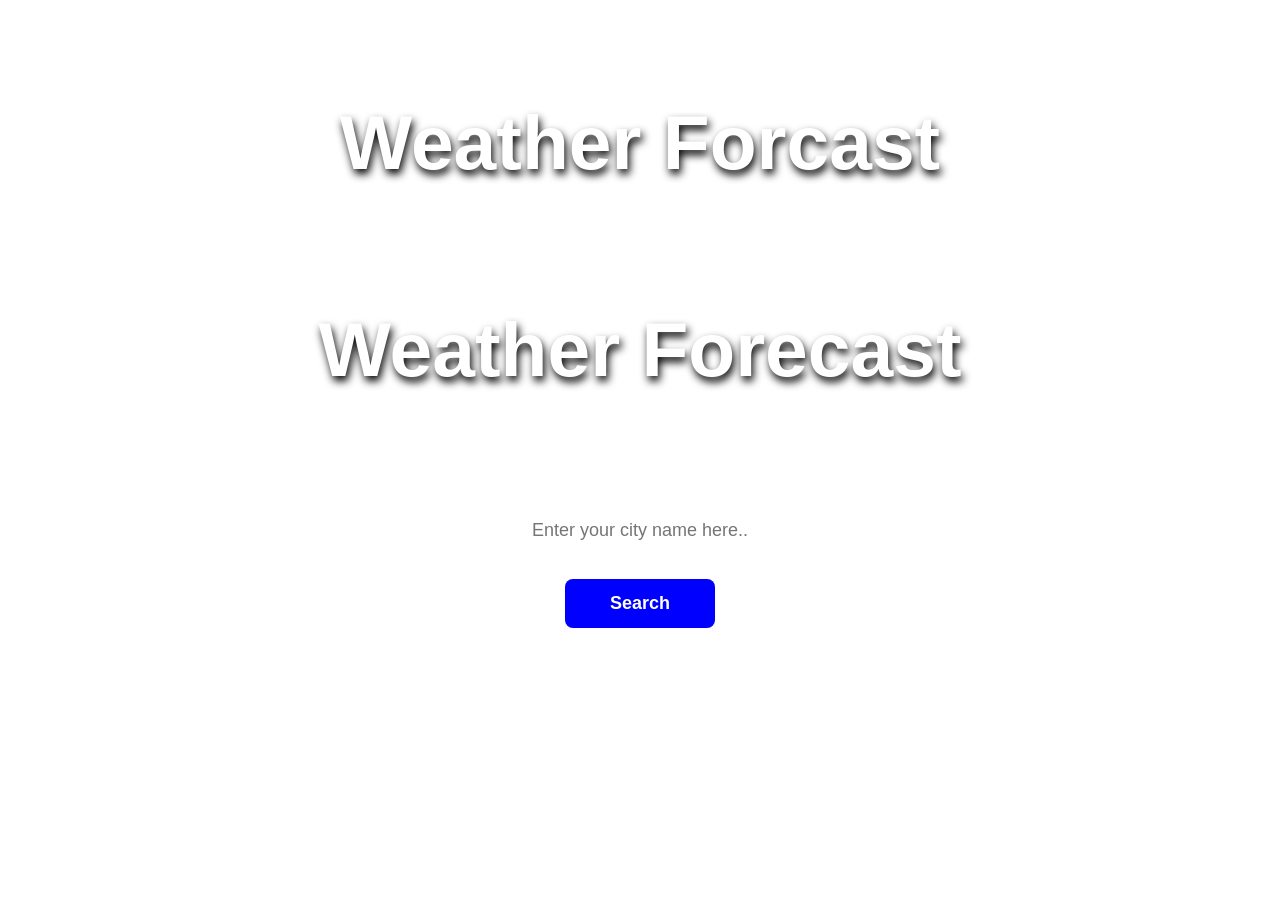
<file: index.html>
<!DOCTYPE html>
<html lang="en">
  <head>
    <meta charset="UTF-8" />
    <meta name="viewport" content="width=device-width, initial-scale=1.0" />
    <link rel="stylesheet" href="Weather.css" />
    <title>Weather App</title>
  </head>
  <body>
<<<<<<< HEAD
    <h1 >Weather Forcast</h1>
=======
    <h1 class="color">Weather Forecast</h1>

>>>>>>> 3980361 (change in html and css file)
    <div class="box">
      <div class="second">
        <input type="text" id="city" placeholder="Enter your city name here.." />
        <button onclick="weathercall()">Search</button>
      </div>

      <div class="results" id="result-box">
        <h2>Weather Info</h2>
        <p></p>
        <p></p>
        <p></p>
        <p></p>
        <!-- <p></p> -->
      </div>
    </div>

    <script src="Weather.js"></script>
  </body>
</html>
</file>
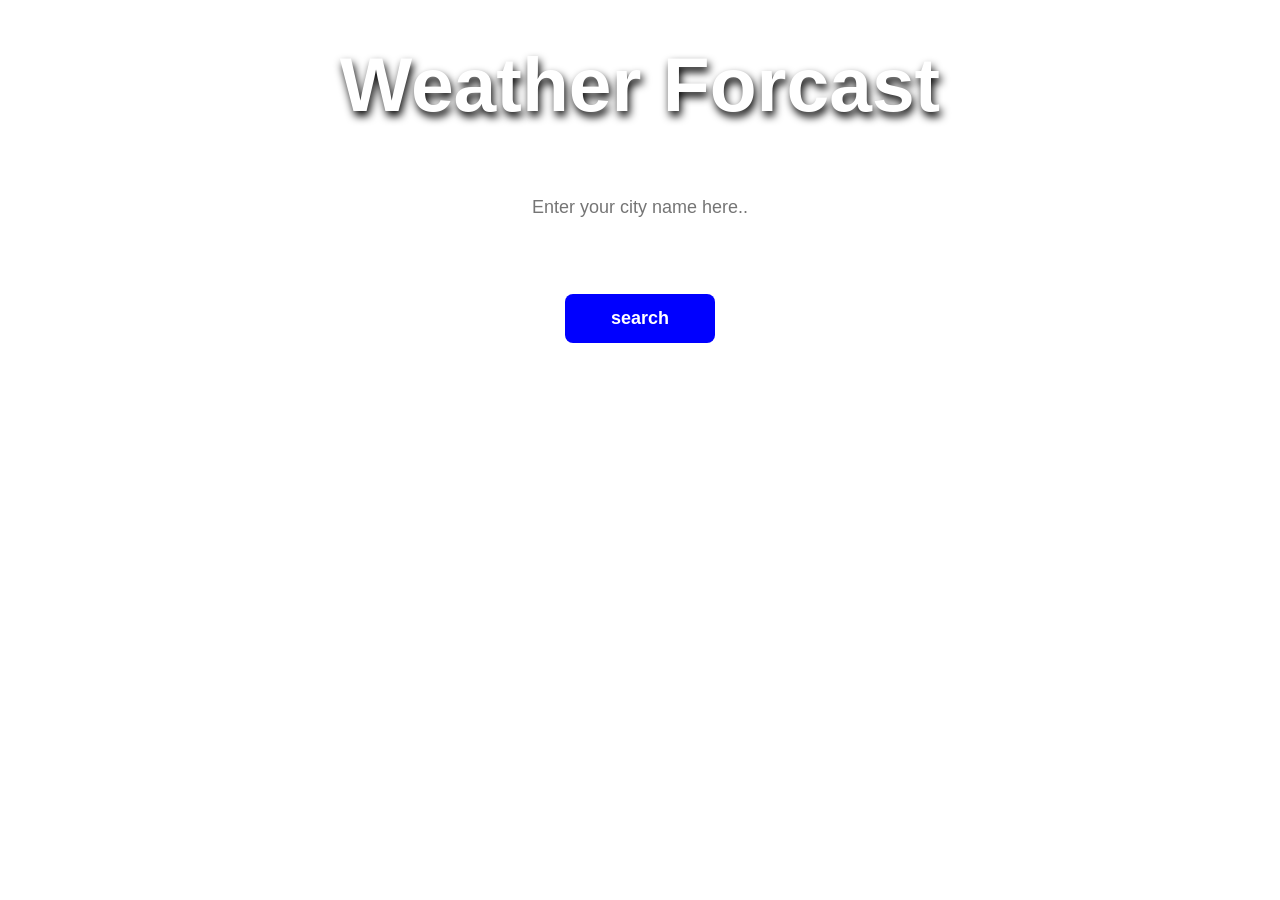
<file: Weather.html>
<!DOCTYPE html>
<html lang="en">
  <head>
    <meta charset="UTF-8" />
    <meta name="viewport" content="width=device-width, initial-scale=1.0" />
    <link rel="stylesheet" href="Weather.css" />
    <title>Document</title>
  </head>
  <body>
    <h1>Weather Forcast</h1>
    <div class="box">
      <!-- <label for ="city">Enter City Name</label> -->
       <div class="second">
        <input
        type="text"
        name=""
        id="city"
        placeholder="Enter your city name here.."
      /><br />
      <button onclick="weathercall()">search</button>
       </div>
      
      <!--Display data-->
      <div class="results" id="result-box">
        <h2>Weather Info</h2>
        <p></p>
        <p></p>
        <p></p>
        <p></p>
        <p></p>
      </div>
    </div>
    <!--p id ="para">HELLO PARA</p-->
    <script src="./Weather.js"></script>
  </body>
</html>
</file>
<file: Weather.css>
* {
  margin: 0;
  padding: 0;
  box-sizing: border-box;
}

body {
  min-height: 100vh;
  display: flex;
  flex-direction: column;
  align-items: center;
  background: url("https://study.com/cimages/videopreview/weather-definition-and-types_113503.jpg"
    ) no-repeat center/cover;
  font-family: Arial, sans-serif;
  color: white;
  text-align: center;
  padding: 20px;
  gap: 40px;
}

<<<<<<< HEAD
    
    h1{
        margin-bottom: 0px;
        margin-top: 50px;
        font-size: 90px;
        text-shadow: 2px 5px 8px black;
    }
    .second{
        display: flex;
        flex-direction: column;
        gap: 20px;
    }

    @media (max-width: 667px) {

      input {
      padding: 22px;
      width:150px;
      font-size: 18px;
      border: none;
      border-radius: 8px;
      outline: none;
      text-align: center;
      margin: auto;
    }
  }

  @media (min-width: 668px) and (max-width: 768px) {
     input {
      padding: 22px;
      width:200px;
      font-size: 18px;
      border: none;
      border-radius: 8px;
      outline: none;
      text-align: center;
      margin: auto;
    }
  }

  input {
      padding: 22px;
      width:400px;
      font-size: 18px;
      border: none;
      border-radius: 8px;
      outline: none;
      text-align: center;
      margin: auto;
    }

 @media (max-width: 667px) {
    button {
      padding: 12px 20px;
      font-size: 18px;
      border: none;
      border-radius: 8px;
      /* background: #007BFF; */
      background: red;
      color: white;
      cursor: pointer;
      margin-bottom: 90px; 
      width: 150px;
      margin: auto;
    }
  }
@media (min-width: 668px) and (max-width: 768px) {
  button {
      padding: 12px 20px;
      font-size: 18px;
      border: none;
      border-radius: 8px;
      background: #007BFF;
      /* background: red; */
      color: white;
      cursor: pointer;
      margin-bottom: 0px; 
      width: 250px;
      margin: auto;
    }
}

button {
      padding: 12px 20px;
      font-size: 18px;
      border: none;
      border-radius: 8px;
      background: #007BFF; 
      color: white;
      cursor: pointer;
      margin-bottom: 100px; 
      width: 150px;
      margin: auto;
    }
    button:hover {
      background: #0056b3;
    }
@media (max-width: 576px) {
    .results {
      display: none;
      /* background: rgba(0, 0, 0, 0.6);s */
      padding: 20px;
      border-radius: 12px;
      width: 320px;
      margin-bottom: 100px;
      margin: auto;
      
    }
    .results h2 {
      font-size: 50px;
      margin-bottom: 20px;
      color: rgb(19, 117, 156);
    }
    .results p {
      font-size: 20px;
      margin: 5px 0;
      color: black;
    }
  }

  @media (min-width: 668px) and (max-width: 768px) {
  .results {
      display: none;
      /* background: rgba(0, 0, 0, 0.6);s */
      padding: 20px;
      border-radius: 12px;
      width: 320px;
      margin-bottom: 100px;
      margin: auto;
    }
    .results h2 {
      font-size: 50px;
      margin-bottom: 20px;
      color: rgb(19, 117, 156);
    }

    .results p {
      font-size: 20px;
      margin: 5px 0;
      color: black;
    }
  }

   .results {
      display: none;
      /* background: rgba(0, 0, 0, 0.6);s */
      padding: 20px;
      border-radius: 12px;
      width: 320px;
      margin-bottom: 70px;
      margin: auto;
    }
    .results h2 {
      font-size: 50px;
      margin-bottom: 15px;
      color: rgb(19, 117, 156);
    }
=======
.color {
  color: black;
}

/* Smoothly responsive font using clamp() — adjusts on all screens */
h1 {
  font-size: clamp(35px, 6vw, 90px);
  text-shadow: 2px 5px 8px black;
  margin-top: 20px;
}

/* Input + Button Container */
.second {
  display: flex;
  flex-direction: column;
  gap: 20px;
  width: 100%;
  max-width: 400px;
  margin-top: 10px;
}

/* Input */
input {
  padding: 18px;
  width: 100%;
  font-size: 18px;
  border-radius: 8px;
  border: none;
  outline: none;
  text-align: center;
  background: rgba(255, 255, 255, 0.8);
  color: black;
}

/* Button */
button {
  padding: 14px;
  font-size: 18px;
  border: none;
  border-radius: 8px;
  background: blue;
  color: white;
  cursor: pointer;
  font-weight: bold;
  transition: 0.3s ease;
}

button:hover {
  background: rgb(78, 78, 170);
}

/* Result Box */
.results {
  display: none;
  margin-top: 25px;
  width: 100%;
  max-width: 450px;

  /* background: rgba(255, 255, 255, 0.75); */
  padding: 20px;
  /* border-radius: 15px; */
  color: black;
  /* box-shadow: 0 4px 12px rgba(0, 0, 0, 0.4); */
}
>>>>>>> 3980361 (change in html and css file)

.results h2 {
  font-size: clamp(28px, 4vw, 40px);
  margin-bottom: 12px;
  color: rgb(19, 117, 156);
}

.results p {
  font-size: clamp(16px, 3vw, 22px);
  margin: 6px 0;
}
</file>
